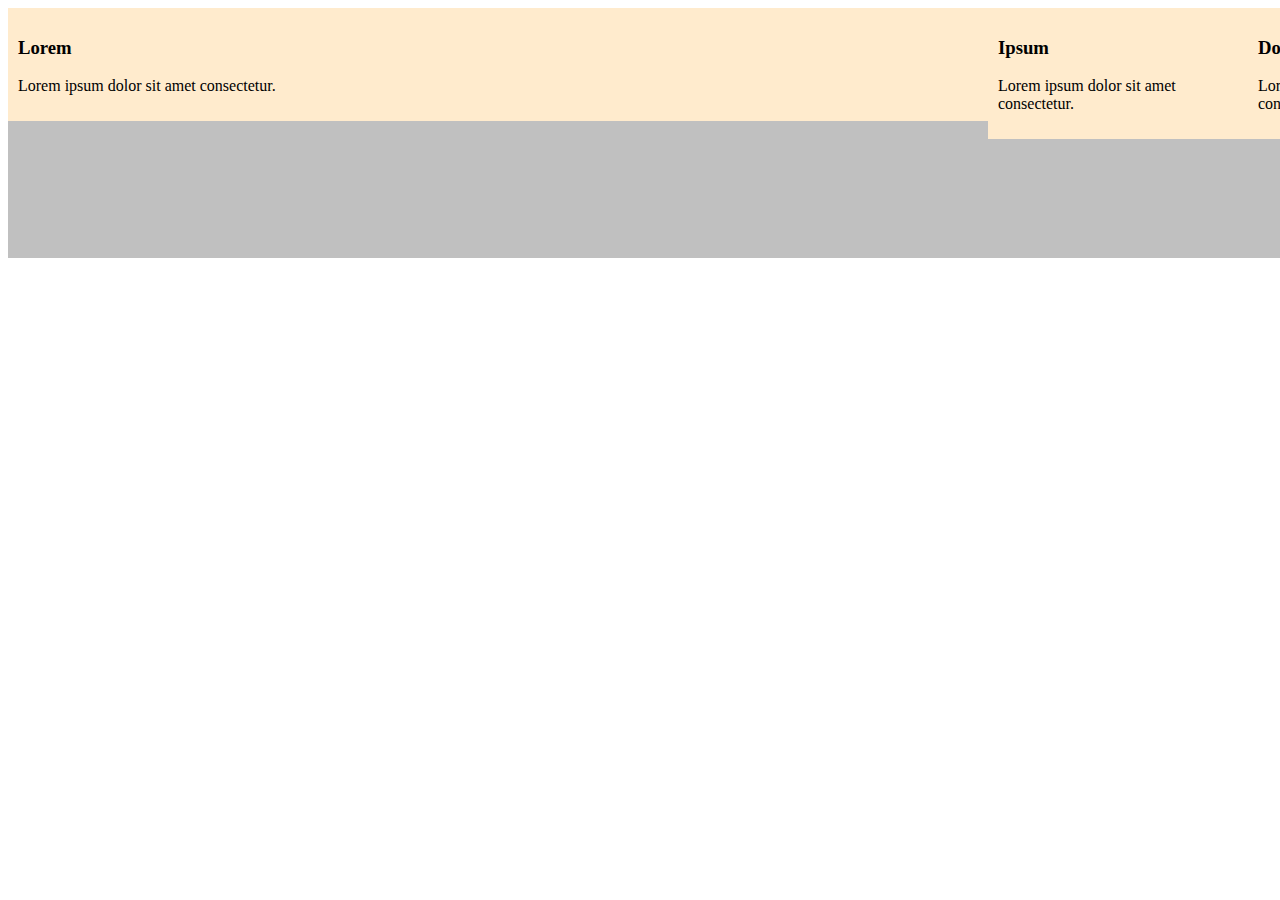
<file: flex.html>
<!DOCTYPE html>
<html lang="en">
<head>
    <meta charset="UTF-8">
    <meta name="viewport" content="width=device-width, initial-scale=1.0">
    <title>Document</title>
    <link rel="stylesheet" href="mynewstyle.css" >
</head>
    
<body>

    <div class="container">
        <div class="col">
            <h3>Lorem</h3>
            <p>Lorem ipsum dolor sit amet consectetur.</p>
        </div>
        <div class="col_one">
            <h3>Ipsum</h3>
            <p>Lorem ipsum dolor sit amet consectetur.</p>
        </div>
        <div class="col_one">
            <h3>Dolor</h3>
            <p>Lorem ipsum dolor sit amet consectetur.</p>
        </div>
    </div>
    
    



</body>

</html>
</file>
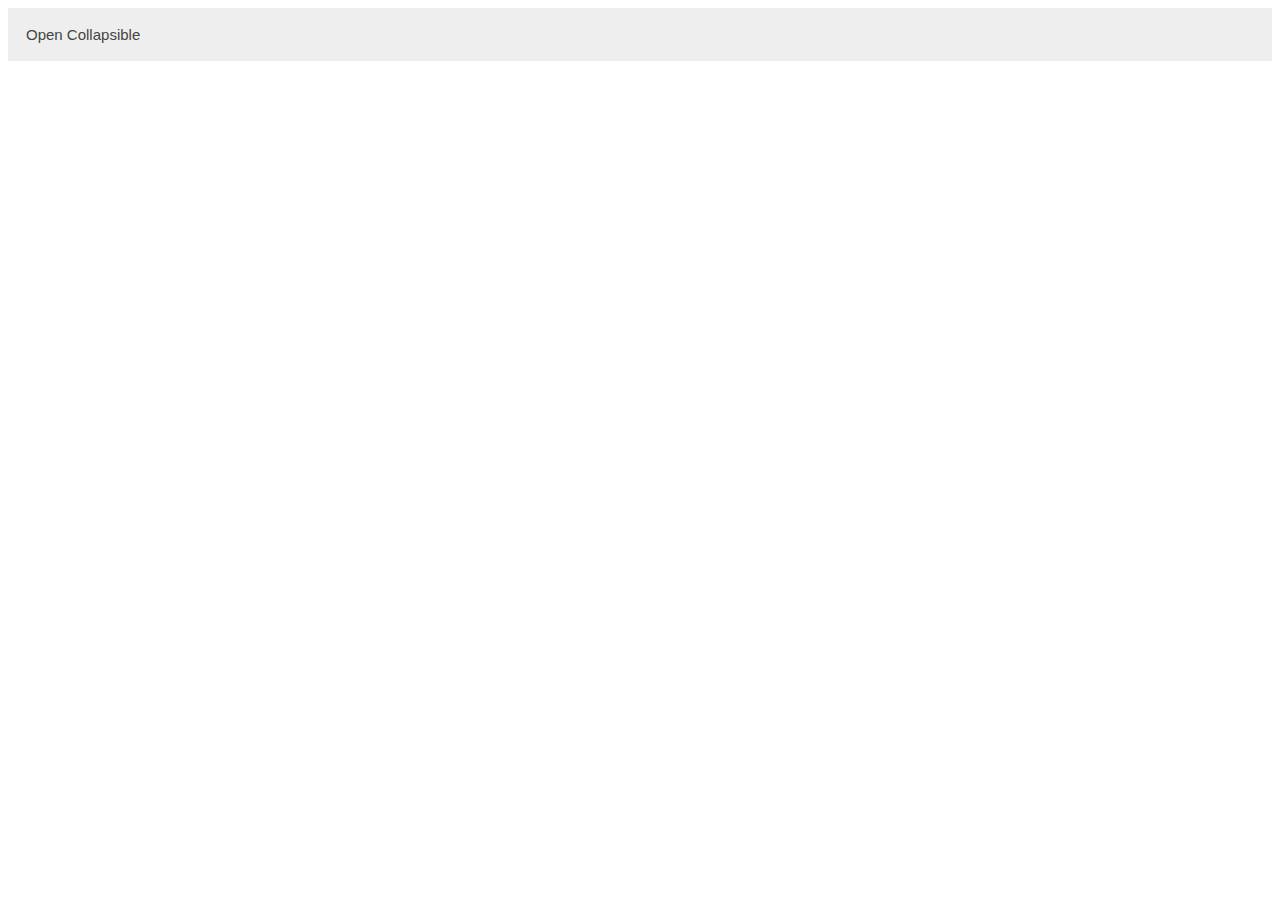
<file: index1.html>
<!DOCTYPE html>
<html lang="en">
<head>
    <meta charset="UTF-8">
    <meta name="viewport" content="width=device-width, initial-scale=1.0">
    <title>Document</title>
    <link rel="stylesheet" href="style.css" >
    <script src="myjavascrit.js"></script>
</head>
<body>
    <button type="button" class="collapsible">Open Collapsible</button>
    <div class="content">
    <p>Lorem ipsum...</p>
    </div>
</body>
</html>

<script>

var coll = document.getElementsByClassName("collapsible");
var i;

for (i = 0; i < coll.length; i++) {
  coll[i].addEventListener("click", function() {
    this.classList.toggle("active");
    var content = this.nextElementSibling;
    if (content.style.display === "block") {
      content.style.display = "none";
    } else {
      content.style.display = "block";
    }
  });
}
</script>
</file>
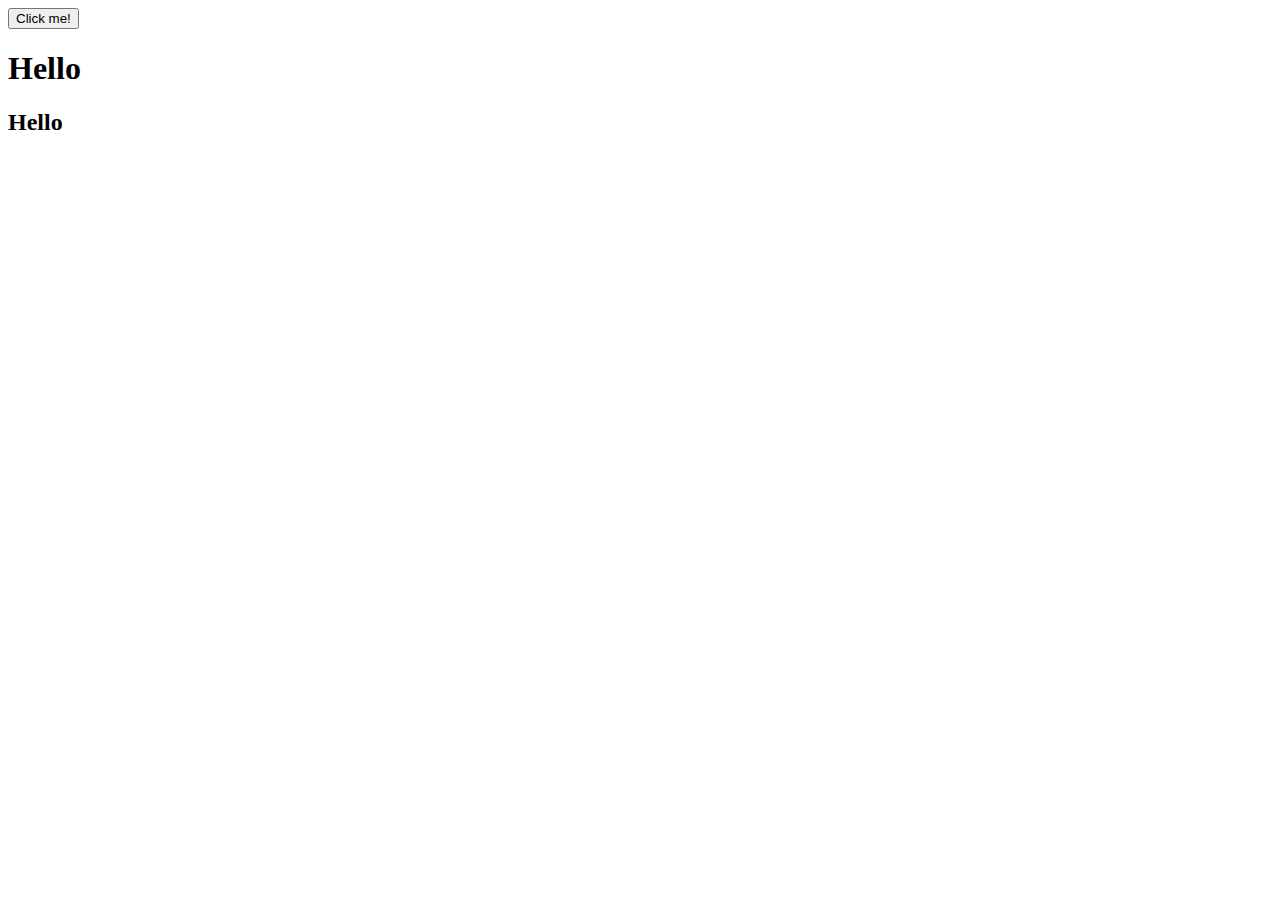
<file: index2.html>
<!DOCTYPE html>
<html lang="en">
<head>
    <meta charset="UTF-8">
    <meta name="viewport" content="width=device-width, initial-scale=1.0">
    <title>Document</title>
    <script src="mynewscript.js" ></script>
</head>
<body>
    <button onclick="Display_alert(this)"   >Click me!</button>

    <h1 onclick="Display_alert(this)">Hello</h1>

    <h2>Hello</h2>
</body>
</html>
</file>
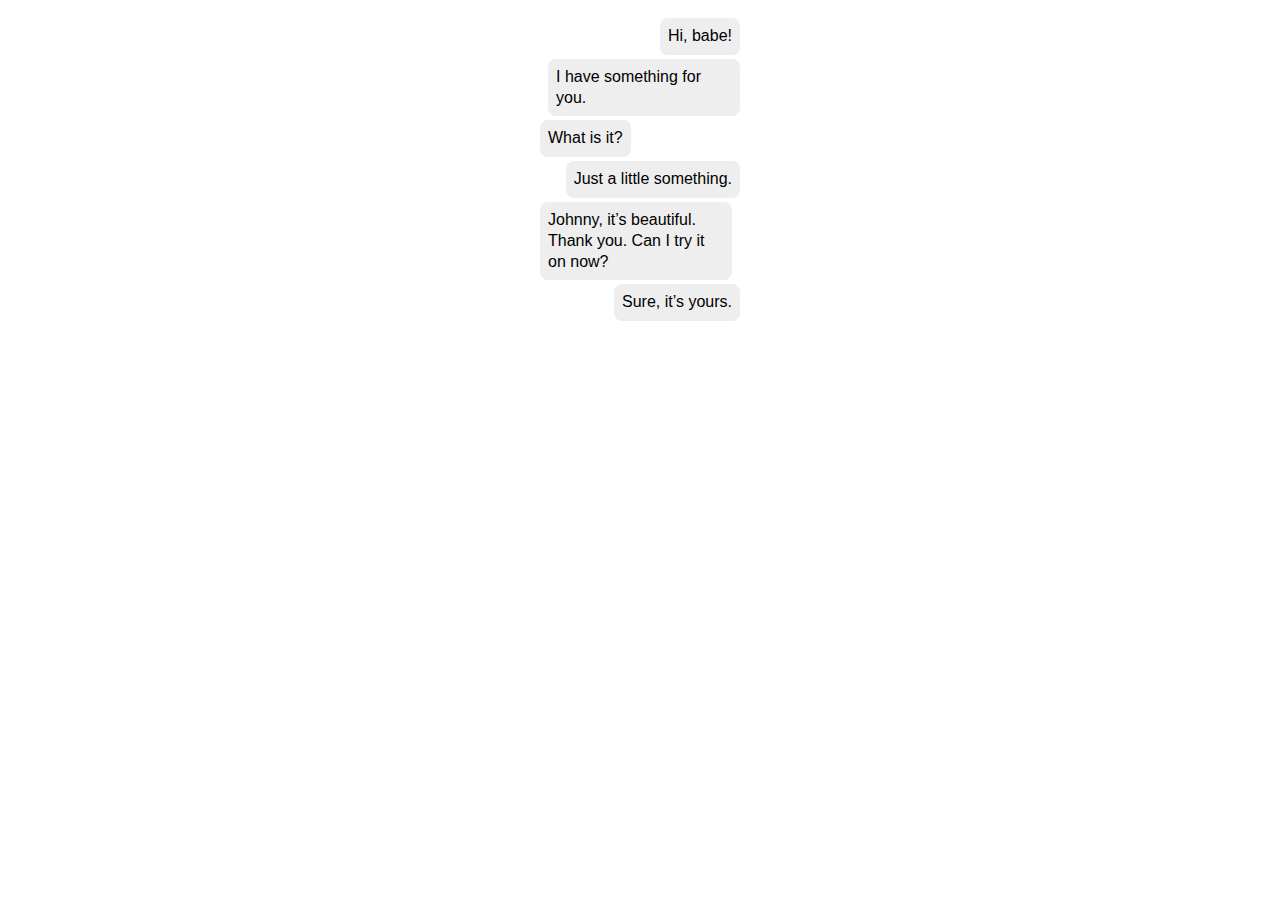
<file: index3.html>
<!DOCTYPE html>
<html lang="en">

<head>
    <meta charset="UTF-8">
    <meta name="viewport" content="width=device-width, initial-scale=1.0">
    <title>Document</title>
    <link rel="stylesheet" href="style1.css">
</head>

<body>
    <div class="chat">
        <ol class="messages">
            <li class="ours">Hi, babe!</li>
            <li class="ours">I have something for you.</li>
            <li>What is it?</li>
            <li class="ours">Just a little something.</li>
            <li>Johnny, it’s beautiful. Thank you. Can I try it on now?</li>
            <li class="ours">Sure, it’s yours.</li>
            <li>Wait right here.</li>
            <li>I’ll try it on right now.</li>
        </ol>
    </div>
</body>

</html>
</file>
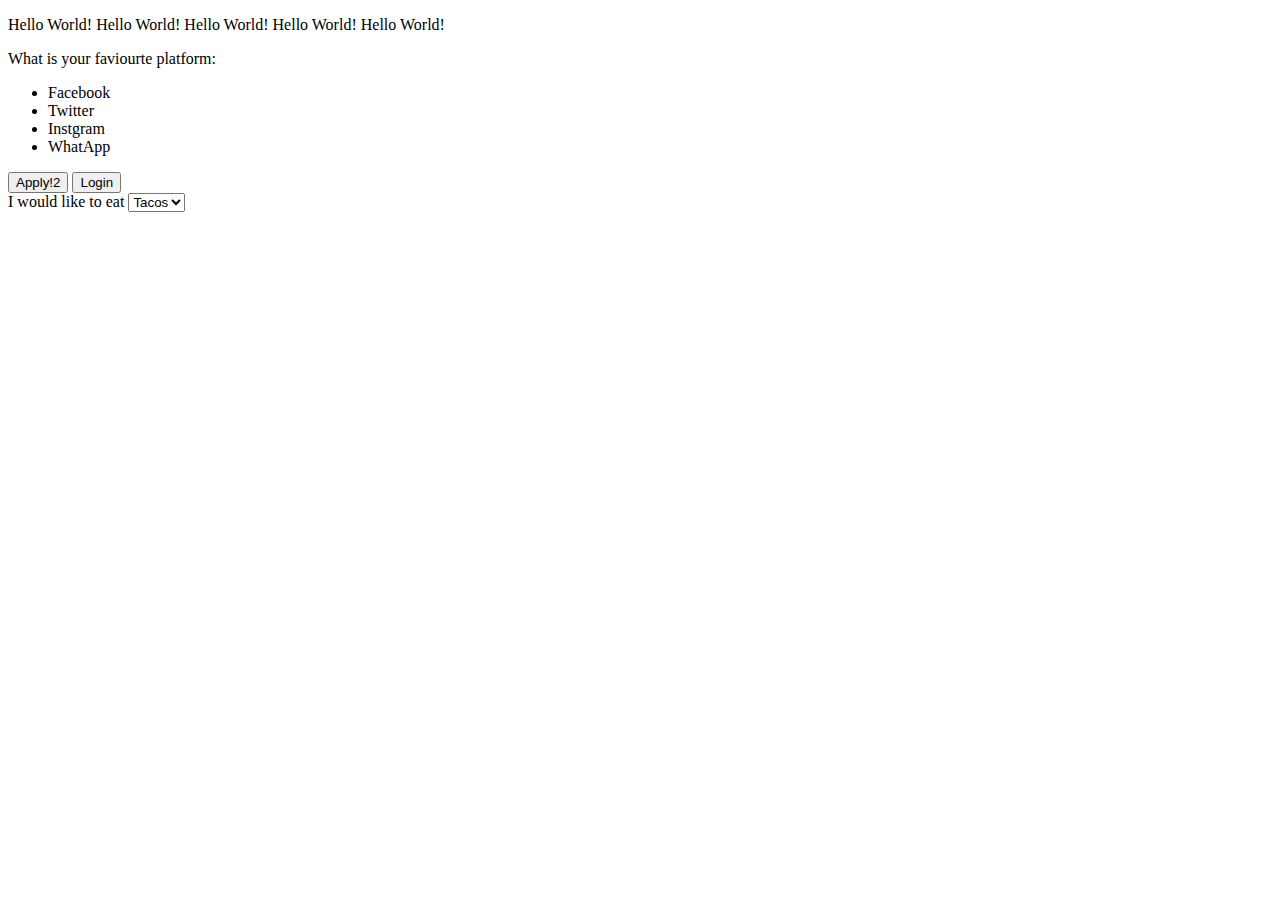
<file: index4.html>
<!DOCTYPE html>
<html lang="en">

<head>
    <meta charset="UTF-8">
    <meta name="viewport" content="width=device-width, initial-scale=1.0">
    <title>Document</title>

</head>

<body>

    <div class="container">
        <p class="hello_paragraph"> Hello World! Hello World! Hello World! Hello World! Hello World!</p>
        <p>What is your faviourte platform:</p>
        <ul class="platform">
            <li>Facebook</li>
            <li>Twitter</li>
            <li>Instgram</li>
            <li>WhatApp</li>
        </ul>

        <button onclick="createFrom()"> Apply!2 </button>
        <button id="apply_btn" onclick="createFromBlackTheme()"> Login</button>

        <br>
        <label>I would like to eat </label>
        <select onchange="chooseLunch(this)">
            <option>Tacos</option>
            <option>Pasta</option>
            <option>Sushi</option>
        </select>

    </div>

    <script src="selector.js"></script>
</body>

</html>
</file>
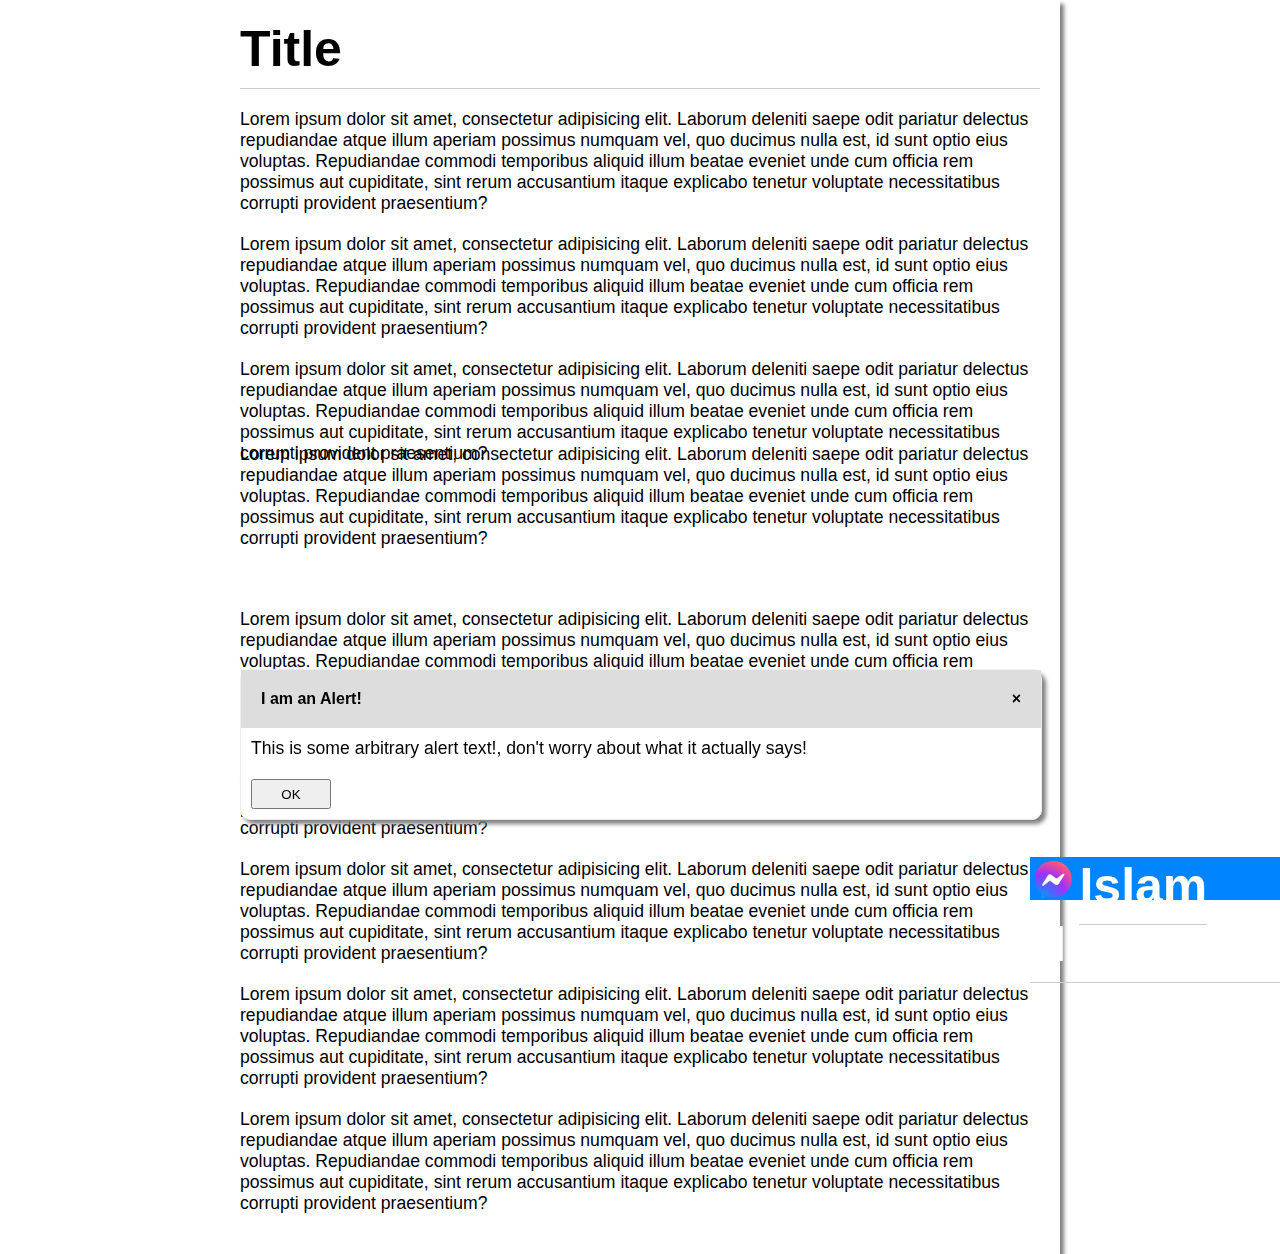
<file: postion.html>
<!DOCTYPE html>
<html>

<head>
    <meta charset="utf-8">
    <meta name="viewport" content="width=device-width">
    <title>JS Bin</title>
    <link rel="stylesheet" href="postionstyle.css">
</head>

<body>
    <div class="container">
        <h1>Title</h1>
        <div id="message">
            <div class="header"><span>I am an Alert!</span><span>×</span></div>
            <p>This is some arbitrary alert text!, don't worry about what it actually says!</p>
            <button>OK</button>
        </div>
        <p>Lorem ipsum dolor sit amet, consectetur adipisicing elit. Laborum deleniti saepe odit pariatur delectus
            repudiandae atque illum aperiam possimus numquam vel, quo ducimus nulla est, id sunt optio eius voluptas.
            Repudiandae commodi temporibus aliquid illum beatae eveniet unde cum officia rem possimus aut cupiditate,
            sint rerum accusantium itaque explicabo tenetur voluptate necessitatibus corrupti provident praesentium?</p>
        <p>Lorem ipsum dolor sit amet, consectetur adipisicing elit. Laborum deleniti saepe odit pariatur delectus
            repudiandae atque illum aperiam possimus numquam vel, quo ducimus nulla est, id sunt optio eius voluptas.
            Repudiandae commodi temporibus aliquid illum beatae eveniet unde cum officia rem possimus aut cupiditate,
            sint rerum accusantium itaque explicabo tenetur voluptate necessitatibus corrupti provident praesentium?</p>
        <p>Lorem ipsum dolor sit amet, consectetur adipisicing elit. Laborum deleniti saepe odit pariatur delectus
            repudiandae atque illum aperiam possimus numquam vel, quo ducimus nulla est, id sunt optio eius voluptas.
            Repudiandae commodi temporibus aliquid illum beatae eveniet unde cum officia rem possimus aut cupiditate,
            sint rerum accusantium itaque explicabo tenetur voluptate necessitatibus corrupti provident praesentium?</p>
        <p class="parg_one">Lorem ipsum dolor sit amet, consectetur adipisicing elit. Laborum deleniti saepe odit pariatur delectus
            repudiandae atque illum aperiam possimus numquam vel, quo ducimus nulla est, id sunt optio eius voluptas.
            Repudiandae commodi temporibus aliquid illum beatae eveniet unde cum officia rem possimus aut cupiditate,
            sint rerum accusantium itaque explicabo tenetur voluptate necessitatibus corrupti provident praesentium?</p>
        <p>Lorem ipsum dolor sit amet, consectetur adipisicing elit. Laborum deleniti saepe odit pariatur delectus
            repudiandae atque illum aperiam possimus numquam vel, quo ducimus nulla est, id sunt optio eius voluptas.
            Repudiandae commodi temporibus aliquid illum beatae eveniet unde cum officia rem possimus aut cupiditate,
            sint rerum accusantium itaque explicabo tenetur voluptate necessitatibus corrupti provident praesentium?</p>
        <p>Lorem ipsum dolor sit amet, consectetur adipisicing elit. Laborum deleniti saepe odit pariatur delectus
            repudiandae atque illum aperiam possimus numquam vel, quo ducimus nulla est, id sunt optio eius voluptas.
            Repudiandae commodi temporibus aliquid illum beatae eveniet unde cum officia rem possimus aut cupiditate,
            sint rerum accusantium itaque explicabo tenetur voluptate necessitatibus corrupti provident praesentium?</p>
        <p>Lorem ipsum dolor sit amet, consectetur adipisicing elit. Laborum deleniti saepe odit pariatur delectus
            repudiandae atque illum aperiam possimus numquam vel, quo ducimus nulla est, id sunt optio eius voluptas.
            Repudiandae commodi temporibus aliquid illum beatae eveniet unde cum officia rem possimus aut cupiditate,
            sint rerum accusantium itaque explicabo tenetur voluptate necessitatibus corrupti provident praesentium?</p>
        <p>Lorem ipsum dolor sit amet, consectetur adipisicing elit. Laborum deleniti saepe odit pariatur delectus
            repudiandae atque illum aperiam possimus numquam vel, quo ducimus nulla est, id sunt optio eius voluptas.
            Repudiandae commodi temporibus aliquid illum beatae eveniet unde cum officia rem possimus aut cupiditate,
            sint rerum accusantium itaque explicabo tenetur voluptate necessitatibus corrupti provident praesentium?</p>
        <p>Lorem ipsum dolor sit amet, consectetur adipisicing elit. Laborum deleniti saepe odit pariatur delectus
            repudiandae atque illum aperiam possimus numquam vel, quo ducimus nulla est, id sunt optio eius voluptas.
            Repudiandae commodi temporibus aliquid illum beatae eveniet unde cum officia rem possimus aut cupiditate,
            sint rerum accusantium itaque explicabo tenetur voluptate necessitatibus corrupti provident praesentium?</p>
    </div>


    <div class="chat_messenger">
        <img src="Facebook-Messenger-Logo-PNG-High-Quality-Image.png" alt="facebook_chat_icon"  class="facebook_chat_icon">
        <h1  class="user_name">Islam Hameddddddddddddddddddddddddddddddddddd</h1>
    </div>
</body>

</html>
</file>
<file: mynewstyle.css>
.container {
    width: 1500px;
    height: 250px;
    background-color: silver;
    display: flex;
    justify-content: center;
    align-items: flex-start;
    
}
    
.col {
    width: 220px;
    padding: 10px;
    background-color: blanchedalmond;
    flex: 4;
}

.col_one {
    width: 220px;
    padding: 10px;
    background-color: blanchedalmond;
    flex: 1;
   
}
</file>
<file: style.css>
/* Style the button that is used to open and close the collapsible content */
.collapsible {
    background-color: #eee;
    color: #444;
    cursor: pointer;
    padding: 18px;
    width: 100%;
    border: none;
    text-align: left;
    outline: none;
    font-size: 15px;
  }
  
  /* Add a background color to the button if it is clicked on (add the .active class with JS), and when you move the mouse over it (hover) */
  .active, .collapsible:hover {
    background-color: #ccc;
  }
  
  /* Style the collapsible content. Note: hidden by default */
  .content {
    padding: 0 18px;
    display: none;
    overflow: hidden;
    background-color: #f1f1f1;
  }
</file>
<file: style1.css>
.messages {
    /* Flexbox-specific styles */
    display: flex;
    flex-direction: column;
    align-items: flex-start;
  
    /* General styling */
    font: 16px/1.3 sans-serif;
    height: 300px;
    list-style-type: none;
    margin: 0 auto;
    padding: 8px;
    overflow: auto;
    width: 200px;
  }
  
  /* Default styles for chat bubbles */
  .messages li {
    background: #eee;
    border-radius: 8px;
    padding: 8px;
    margin: 2px 8px 2px 0;
  }
  
  /* Styles specific to our chat bubbles */
  .messages li.ours {
    align-self: flex-end; /* Stick to the right side, please! */
    margin: 2px 0 2px 8px;
  }


  .chat{
    display: fixed;
    bottom: 0px;
  }
</file>
<file: postionstyle.css>
* {
    margin: 0;
    padding: 0;
    font-family: sans-serif;
  }
  .container {
    width: 800px;
    margin: 0 auto;
    padding: 20px;
    box-shadow: 4px 4px 4px grey;
  }
  h1 {
    font-size: 50px;
    padding-bottom: 10px;
    margin-bottom: 20px;
    border-bottom: 1px solid #ccc;
  }
  p {
    margin: 20px 0;
    font-size: 1.1rem;
  }
  #message {
    width: inherit;
    border: 1px solid #eee;
    border-radius: 10px;
    background-color: #fff;
    box-shadow: 4px 4px 4px grey;
    /* change the position properties here */
    position: fixed; 
    bottom: 80px;
  }
  #message * {
    margin: 10px;
  }
  #message .header {
    margin: 0px;
    background-color: #ddd;
    padding: 10px;
    font-weight: 900;
    display: flex;
    justify-content: space-between;
  }
  #message button {
    height: 30px;
    width: 80px;
  }


  .chat_messenger{
    position: fixed;
    bottom: 0px;
    right: 0px;
    background-color: #0084ff;
    width: 250px;
    height: 43px;
    
    font-weight: bold;

  }


  .facebook_chat_icon{
    width: 45px;
    height: 45px;
    display: inline;
  }
  

  .user_name{
    padding: 0px 0px 10px 0px;
   
    color: white;
    display: inline;
  }

  .parg_one{
    position: relative;
   
    bottom: 40px;
  }
</file>
